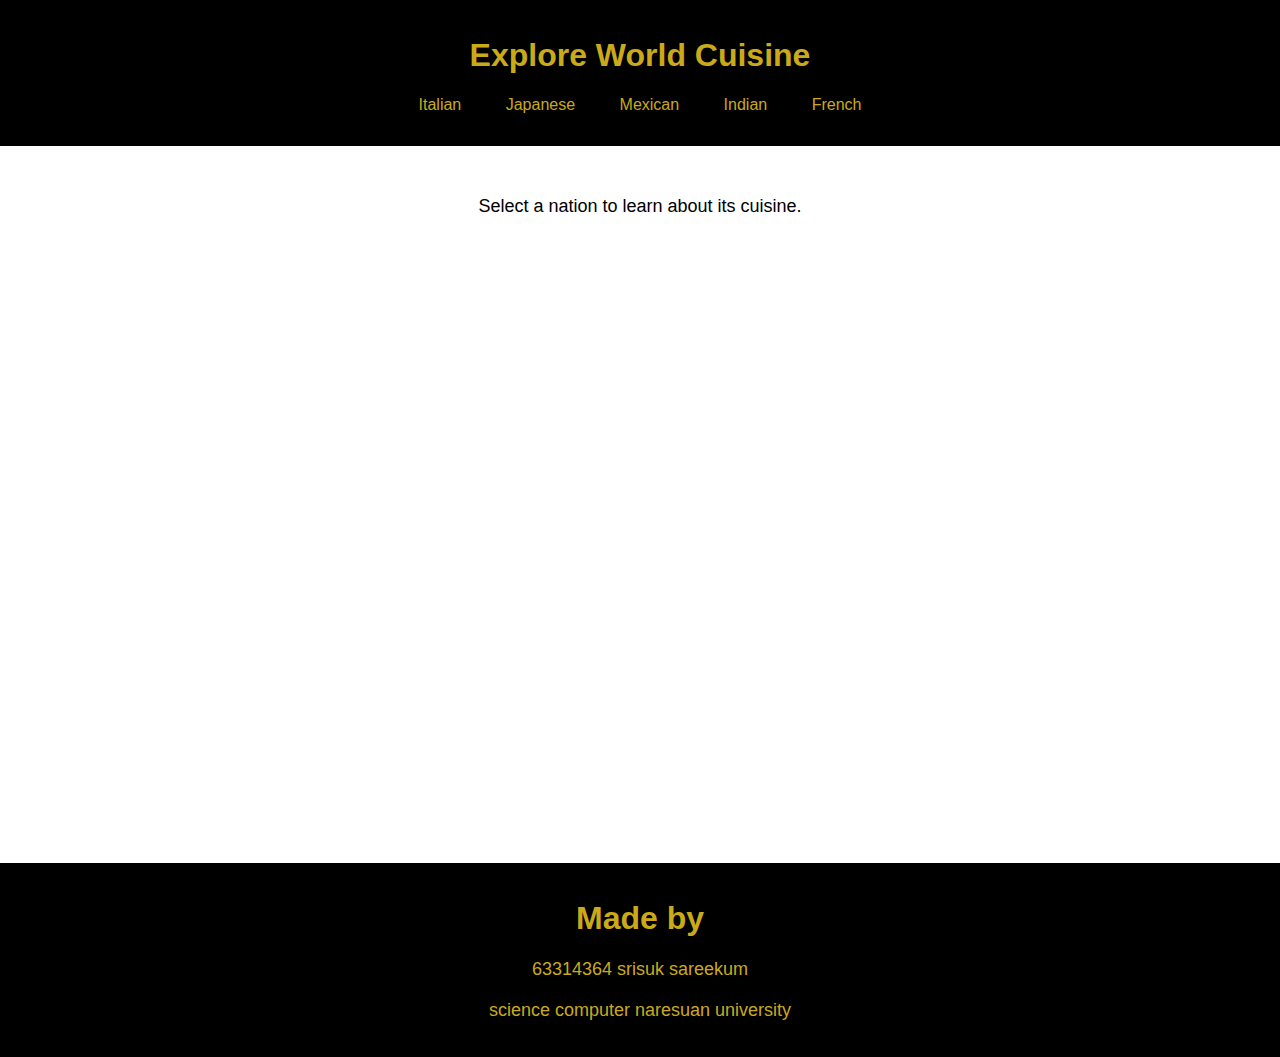
<file: index.html>
<!DOCTYPE html>
<html>
<head>
    <title>World Cuisine</title>
    <link rel="stylesheet" type="text/css" href="styles.css">
</head>
<body>
    <header>
        <h1>Explore World Cuisine</h1>
        <nav>
            <ul>
                <li><a href="italian.html">Italian</a></li>
                <li><a href="japanese.html">Japanese</a></li>
                <li><a href="mexican.html">Mexican</a></li>
                <li><a href="indian.html">Indian</a></li>
                <li><a href="french.html">French</a></li>
            </ul>
        </nav>
    </header>
    <main>
        <p>Select a nation to learn about its cuisine.</p>
        <br>
        <br>
        <br>
        <br>
        <br>
        <br>
        <br>
        <br>
        <br>
        <br>
        <br>
        <br>
        <br>
        <br>
        <br>
        <br>
        <br>
        <br>
        <br>
        <br>
        <br>
        <br>
        <br>
        <br>
        <br>
        <br>
        <br>
        <br>
        <br>
        <br>
        <br>
        <br>
    </main>
    <header>
        <h1>Made by</h1>
        <p>63314364 srisuk sareekum</p>
        <p>science computer naresuan university</p>
    </header>
</body>
</html>
</file>
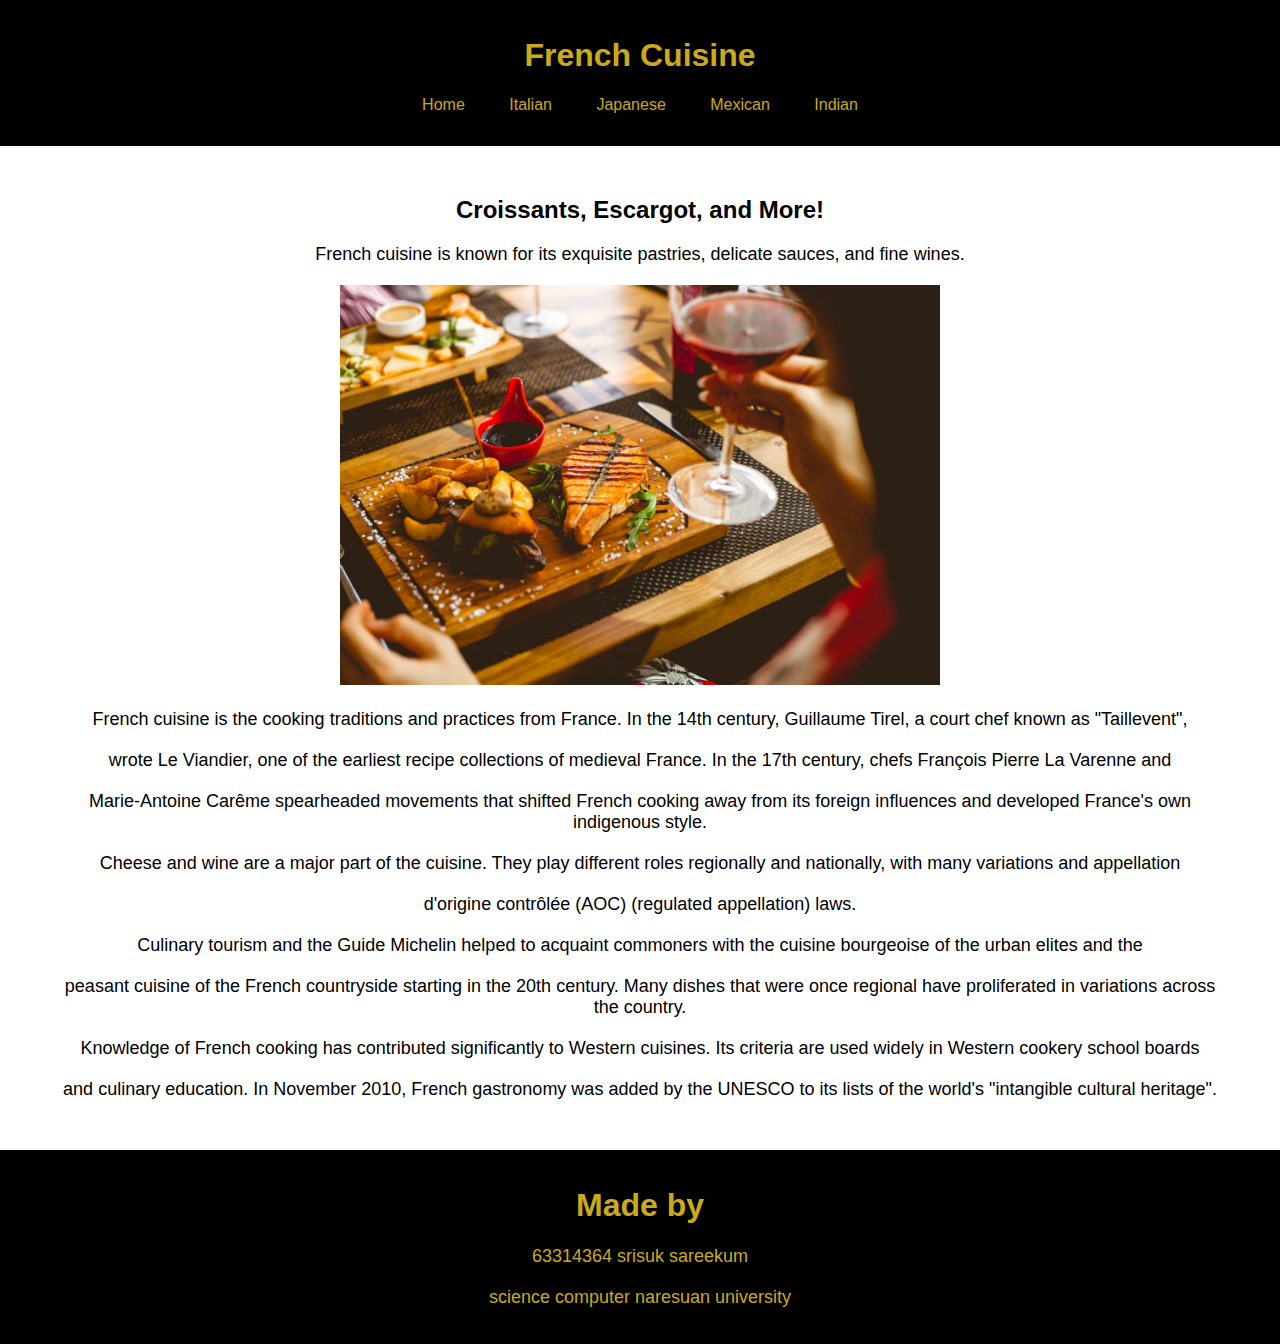
<file: french.html>
<!DOCTYPE html>
<html>
<head>
    <title>French Cuisine</title>
    <link rel="stylesheet" type="text/css" href="styles.css">
</head>
<body>
    <header>
        <h1>French Cuisine</h1>
        <nav>
            <ul>
                <li><a href="index.html">Home</a></li>
                <li><a href="italian.html">Italian</a></li>
                <li><a href="japanese.html">Japanese</a></li>
                <li><a href="mexican.html">Mexican</a></li>
                <li><a href="indian.html">Indian</a></li>
            </ul>
        </nav>
    </header>
    <main>
        <h2>Croissants, Escargot, and More!</h2>
        <p>French cuisine is known for its exquisite pastries, delicate sauces, and fine wines.</p>
        <img src="french_food.jpg" alt="French Cuisine" height="800" width="600">
        <p>French cuisine is the cooking traditions and practices from France. In the 14th century, Guillaume Tirel, a court chef known as "Taillevent", </p>
        <p>wrote Le Viandier, one of the earliest recipe collections of medieval France. In the 17th century, chefs François Pierre La Varenne and </p>
        <p>Marie-Antoine Carême spearheaded movements that shifted French cooking away from its foreign influences and developed France's own indigenous style.</p>
        <p>Cheese and wine are a major part of the cuisine. They play different roles regionally and nationally, with many variations and appellation</p>
        <p>d'origine contrôlée (AOC) (regulated appellation) laws.</p>
        <p>Culinary tourism and the Guide Michelin helped to acquaint commoners with the cuisine bourgeoise of the urban elites and the</p>
        <p>peasant cuisine of the French countryside starting in the 20th century. Many dishes that were once regional have proliferated in variations across the country.</p>
        <p>Knowledge of French cooking has contributed significantly to Western cuisines. Its criteria are used widely in Western cookery school boards </p>
        <p>and culinary education. In November 2010, French gastronomy was added by the UNESCO to its lists of the world's "intangible cultural heritage".</p>
    </main>
    <header>
        <h1>Made by</h1>
        <p>63314364 srisuk sareekum</p>
        <p>science computer naresuan university</p>
    </header>
</body>
</html>
</file>
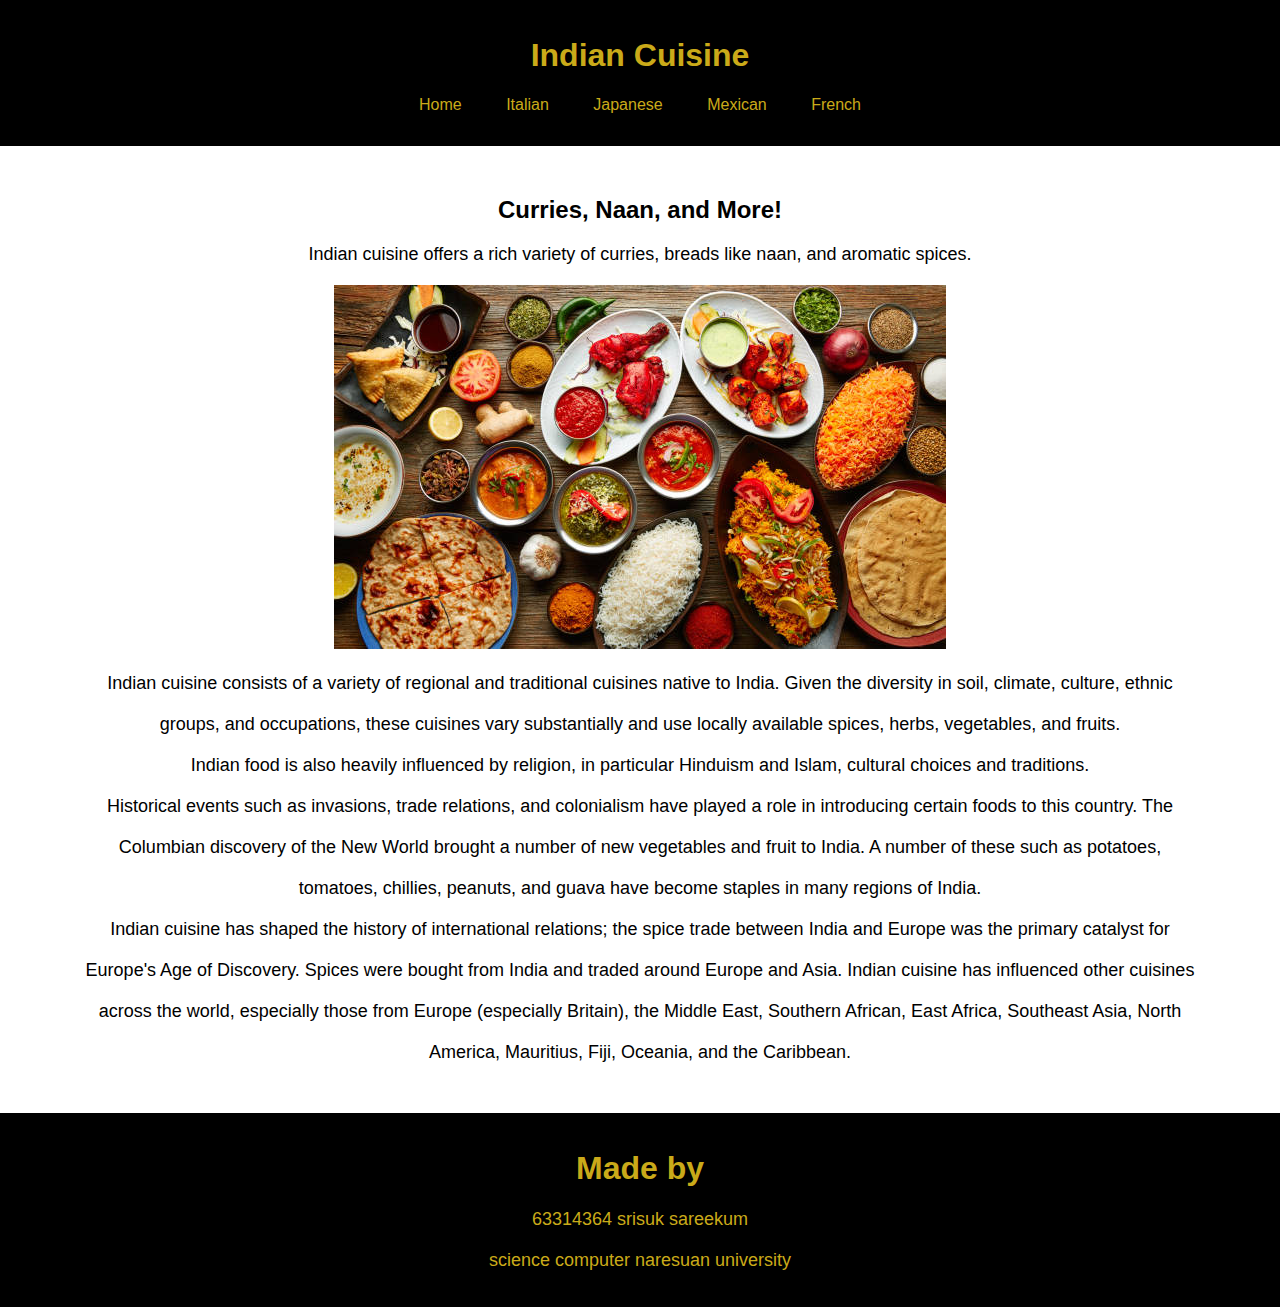
<file: indian.html>
<!DOCTYPE html>
<html>
<head>
    <title>Indian Cuisine</title>
    <link rel="stylesheet" type="text/css" href="styles.css">
</head>
<body>
    <header>
        <h1>Indian Cuisine</h1>
        <nav>
            <ul>
                <li><a href="index.html">Home</a></li>
                <li><a href="italian.html">Italian</a></li>
                <li><a href="japanese.html">Japanese</a></li>
                <li><a href="mexican.html">Mexican</a></li>
                <li><a href="french.html">French</a></li>
            </ul>
        </nav>
    </header>
    <main>
        <h2>Curries, Naan, and More!</h2>
        <p>Indian cuisine offers a rich variety of curries, breads like naan, and aromatic spices.</p>
        <img src="indian_food.jpg" alt="Indian Cuisine">
        <p>Indian cuisine consists of a variety of regional and traditional cuisines native to India. Given the diversity in soil, climate, culture, ethnic</p>
        <p>groups, and occupations, these cuisines vary substantially and use locally available spices, herbs, vegetables, and fruits.</p>
        <p>Indian food is also heavily influenced by religion, in particular Hinduism and Islam, cultural choices and traditions.</p>
        <p>Historical events such as invasions, trade relations, and colonialism have played a role in introducing certain foods to this country. The </p>
        <p>Columbian discovery of the New World brought a number of new vegetables and fruit to India. A number of these such as potatoes,</p>
        <p> tomatoes, chillies, peanuts, and guava have become staples in many regions of India.</p>
        <p>Indian cuisine has shaped the history of international relations; the spice trade between India and Europe was the primary catalyst for </p>
        <p>Europe's Age of Discovery. Spices were bought from India and traded around Europe and Asia. Indian cuisine has influenced other cuisines </p>
        <p>across the world, especially those from Europe (especially Britain), the Middle East, Southern African, East Africa, Southeast Asia, North </p>
        <p>America, Mauritius, Fiji, Oceania, and the Caribbean.</p>
    </main>
    <header>
        <h1>Made by</h1>
        <p>63314364 srisuk sareekum</p>
        <p>science computer naresuan university</p>
    </header>
</body>
</html>
</file>
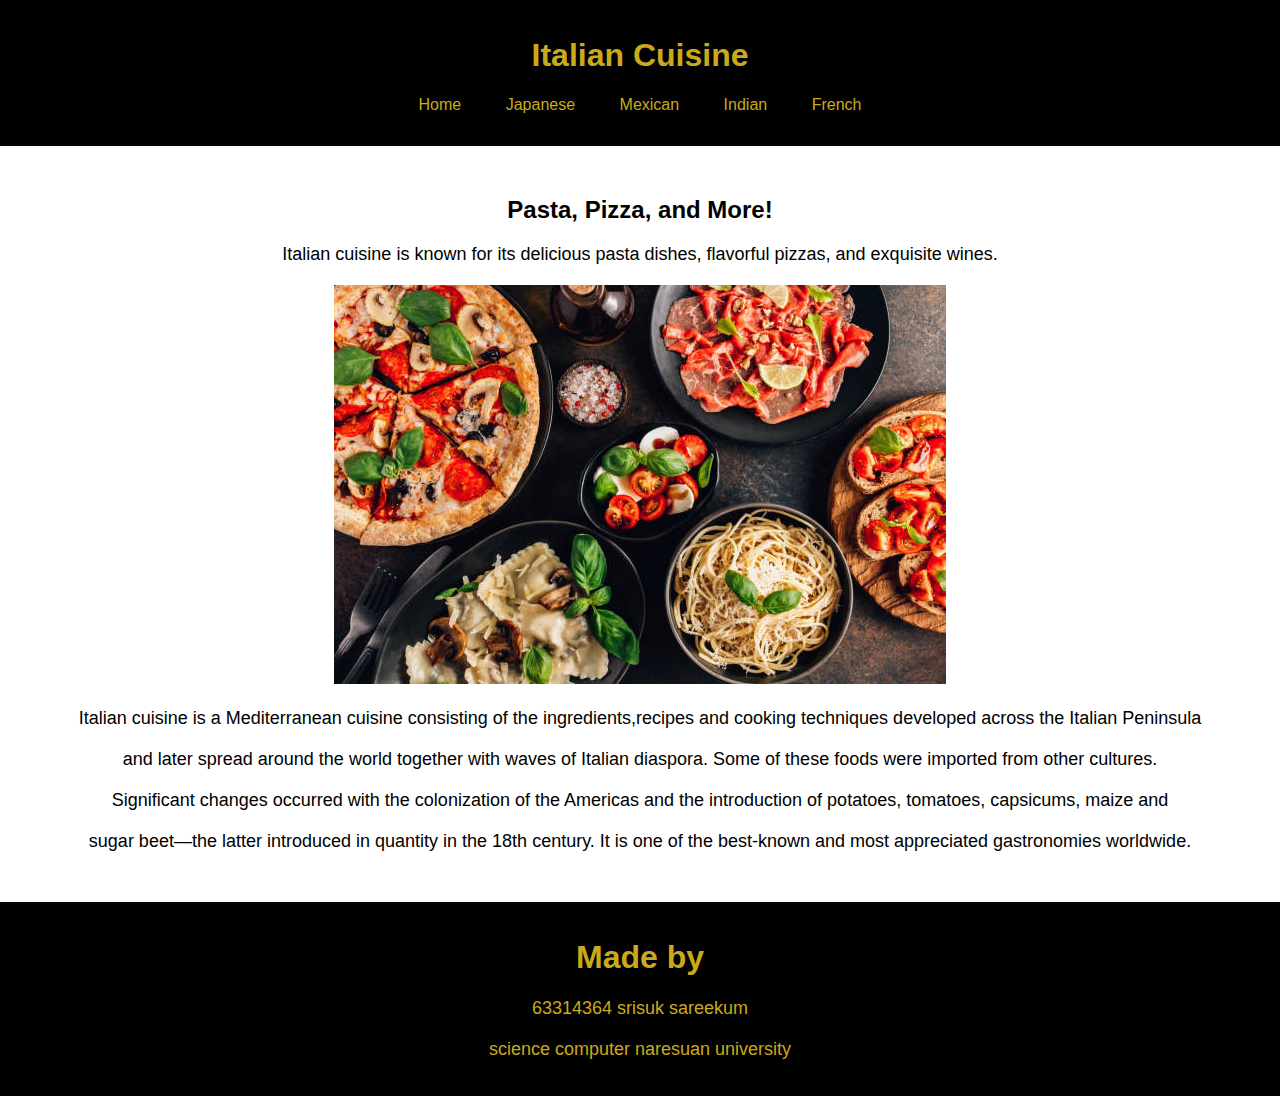
<file: italian.html>
<!DOCTYPE html>
<html>
<head>
    <title>Italian Cuisine</title>
    <link rel="stylesheet" type="text/css" href="styles.css">
</head>
<body>
    <header>
        <h1>Italian Cuisine</h1>
        <nav>
            <ul>
                <li><a href="index.html">Home</a></li>
                <li><a href="japanese.html">Japanese</a></li>
                <li><a href="mexican.html">Mexican</a></li>
                <li><a href="indian.html">Indian</a></li>
                <li><a href="french.html">French</a></li>
            </ul>
        </nav>
    </header>
    <main>
        <h2>Pasta, Pizza, and More!</h2>
        <p>Italian cuisine is known for its delicious pasta dishes, flavorful pizzas, and exquisite wines.</p>
        <img src="italian_food.jpg" alt="Italian Cuisine">
        <p>Italian cuisine  is a Mediterranean cuisine consisting of the ingredients,recipes and cooking techniques developed across the Italian Peninsula</p>
        <p>and later spread around the world together with waves of Italian diaspora. Some of these foods were imported from other cultures.</p>
        <p>Significant changes occurred with the colonization of the Americas and the introduction of potatoes, tomatoes, capsicums, maize and </p>
        <p>sugar beet—the latter introduced in quantity in the 18th century. It is one of the best-known and most appreciated gastronomies worldwide.</p>
    </main>
    <header>
        <h1>Made by</h1>
        <p>63314364 srisuk sareekum</p>
        <p>science computer naresuan university</p>
    </header>
</body>
</html>
</file>
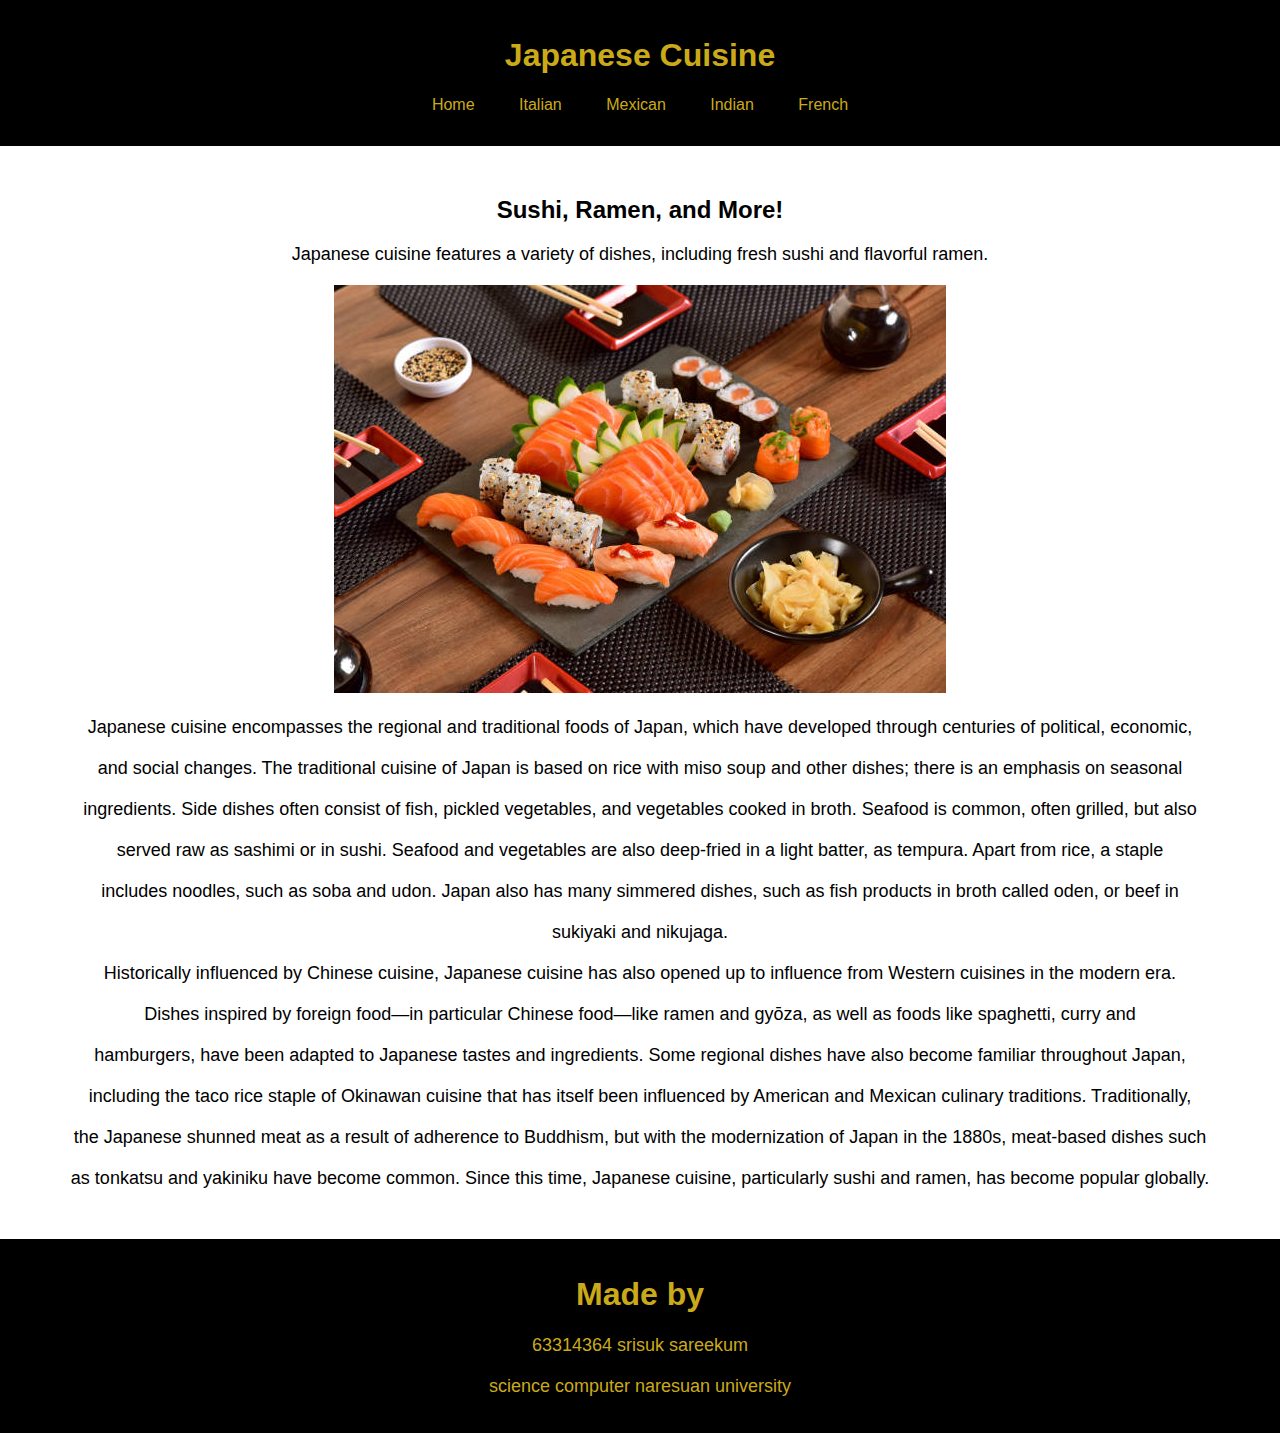
<file: japanese.html>
<!DOCTYPE html>
<html>
<head>
    <title>Japanese Cuisine</title>
    <link rel="stylesheet" type="text/css" href="styles.css">
</head>
<body>
    <header>
        <h1>Japanese Cuisine</h1>
        <nav>
            <ul>
                <li><a href="index.html">Home</a></li>
                <li><a href="italian.html">Italian</a></li>
                <li><a href="mexican.html">Mexican</a></li>
                <li><a href="indian.html">Indian</a></li>
                <li><a href="french.html">French</a></li>
            </ul>
        </nav>
    </header>
    <main>
        <h2>Sushi, Ramen, and More!</h2>
        <p>Japanese cuisine features a variety of dishes, including fresh sushi and flavorful ramen.</p>
        <img src="japanese_food.jpg" alt="Japanese Cuisine">
        <p>Japanese cuisine encompasses the regional and traditional foods of Japan, which have developed through centuries of political, economic,</p>
        <p>and social changes. The traditional cuisine of Japan  is based on rice with miso soup and other dishes; there is an emphasis on seasonal </p>
        <p>ingredients. Side dishes often consist of fish, pickled vegetables, and vegetables cooked in broth. Seafood is common, often grilled, but also </p>
        <p>served raw as sashimi or in sushi. Seafood and vegetables are also deep-fried in a light batter, as tempura. Apart from rice, a staple </p>
        <p>includes noodles, such as soba and udon. Japan also has many simmered dishes, such as fish products in broth called oden, or beef in </p>
        <p>sukiyaki and nikujaga.</p>
        <p>Historically influenced by Chinese cuisine, Japanese cuisine has also opened up to influence from Western cuisines in the modern era.</p>
        <p>Dishes inspired by foreign food—in particular Chinese food—like ramen and gyōza, as well as foods like spaghetti, curry and </p>
        <p>hamburgers, have been adapted to Japanese tastes and ingredients. Some regional dishes have also become familiar throughout Japan, </p>
        <p>including the taco rice staple of Okinawan cuisine that has itself been influenced by American and Mexican culinary traditions. Traditionally, </p>
        <p>the Japanese shunned meat as a result of adherence to Buddhism, but with the modernization of Japan in the 1880s, meat-based dishes such</p>
        <p> as tonkatsu and yakiniku have become common. Since this time, Japanese cuisine, particularly sushi and ramen, has become popular globally.</p>
    </main>
    <header>
        <h1>Made by</h1>
        <p>63314364 srisuk sareekum</p>
        <p>science computer naresuan university</p>
    </header>
</body>
</html>
</file>
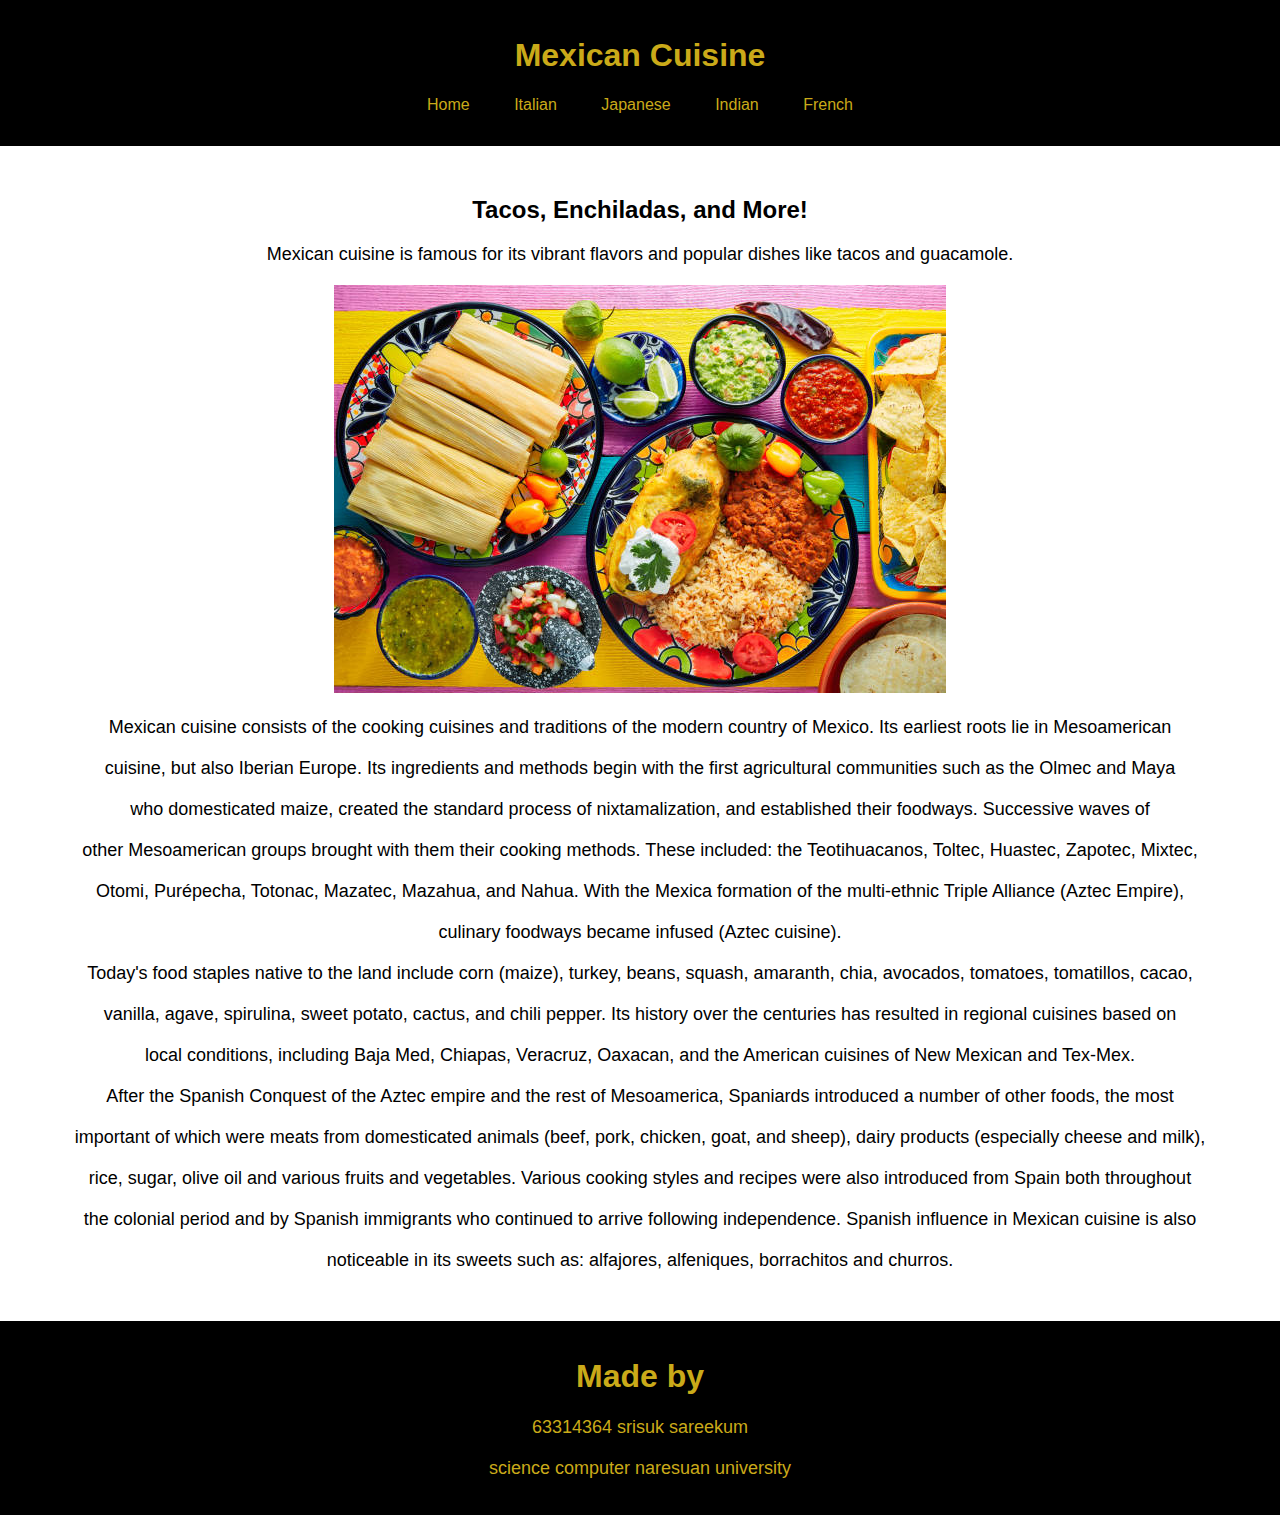
<file: mexican.html>
<!DOCTYPE html>
<html>
<head>
    <title>Mexican Cuisine</title>
    <link rel="stylesheet" type="text/css" href="styles.css">
</head>
<body>
    <header>
        <h1>Mexican Cuisine</h1>
        <nav>
            <ul>
                <li><a href="index.html">Home</a></li>
                <li><a href="italian.html">Italian</a></li>
                <li><a href="japanese.html">Japanese</a></li>
                <li><a href="indian.html">Indian</a></li>
                <li><a href="french.html">French</a></li>
            </ul>
        </nav>
    </header>
    <main>
        <h2>Tacos, Enchiladas, and More!</h2>
        <p>Mexican cuisine is famous for its vibrant flavors and popular dishes like tacos and guacamole.</p>
        <img src="mexican_food.jpg" alt="Mexican Cuisine">
        <p>Mexican cuisine consists of the cooking cuisines and traditions of the modern country of Mexico. Its earliest roots lie in Mesoamerican </p>
        <p>cuisine, but also Iberian Europe. Its ingredients and methods begin with the first agricultural communities such as the Olmec and Maya </p>
        <p>who domesticated maize, created the standard process of nixtamalization, and established their foodways. Successive waves of </p>
        <p>other Mesoamerican groups brought with them their cooking methods. These included: the Teotihuacanos, Toltec, Huastec, Zapotec, Mixtec,</p>
        <p>Otomi, Purépecha, Totonac, Mazatec, Mazahua, and Nahua. With the Mexica formation of the multi-ethnic Triple Alliance (Aztec Empire),</p>
        <p>culinary foodways became infused (Aztec cuisine).</p>
        <p>Today's food staples native to the land include corn (maize), turkey, beans, squash, amaranth, chia, avocados, tomatoes, tomatillos, cacao,</p>
        <p>vanilla, agave, spirulina, sweet potato, cactus, and chili pepper. Its history over the centuries has resulted in regional cuisines based on</p>
        <p>local conditions, including Baja Med, Chiapas, Veracruz, Oaxacan, and the American cuisines of New Mexican and Tex-Mex.</p>
        <p>After the Spanish Conquest of the Aztec empire and the rest of Mesoamerica, Spaniards introduced a number of other foods, the most </p>
        <p>important of which were meats from domesticated animals (beef, pork, chicken, goat, and sheep), dairy products (especially cheese and milk),</p>
        <p>rice, sugar, olive oil and various fruits and vegetables. Various cooking styles and recipes were also introduced from Spain both throughout </p>
        <p>the colonial period and by Spanish immigrants who continued to arrive following independence. Spanish influence in Mexican cuisine is also </p>
        <p>noticeable in its sweets such as: alfajores, alfeniques, borrachitos and churros.</p>
    </main>
    <header>
        <h1>Made by</h1>
        <p>63314364 srisuk sareekum</p>
        <p>science computer naresuan university</p>
    </header>
</body>
</html>
</file>
<file: styles.css>
body {
    font-family: Arial, sans-serif;
    margin: 0;
    padding: 0;
}

header {
    background-color: #000000;
    color: rgb(202, 170, 25);
    text-align: center;
    padding: 1rem 0;
}

nav ul {
    list-style: none;
    padding: 0;
}

nav ul li {
    display: inline;
    margin: 0 20px;
}

nav a {
    color: rgb(202, 170, 25);
    text-decoration: none;
}

main {
    text-align: center;
    margin: 50px;
}

h2 {
    font-size: 24px;
}

p {
    font-size: 18px;
    margin: 20px 0;
}

img {
    max-width: 100%;
    height: auto;
}
</file>
